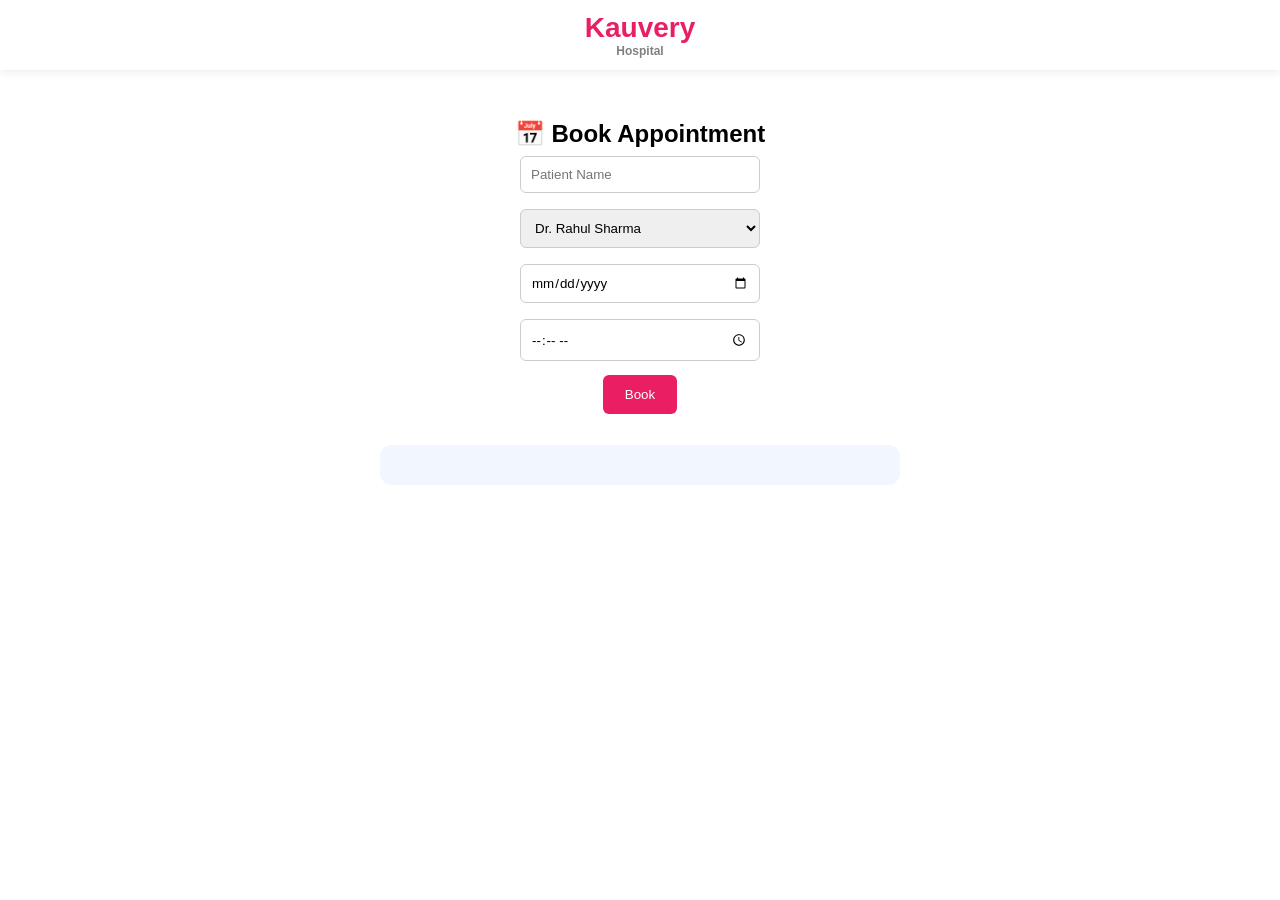
<file: appointment.html>
<!DOCTYPE html>
<html lang="en">
<head>
<meta charset="UTF-8">
<meta name="viewport" content="width=device-width, initial-scale=1.0">
<title>Appointment</title>
<link rel="stylesheet" href="style.css">
</head>

<body>

<header class="topbar">

<div class="logo">
<h2>Kauvery <span>Hospital</span></h2>
</div>

</header>

<section class="section">

<h2>📅 Book Appointment</h2>

<input type="text" id="patientName" placeholder="Patient Name">

<br>

<select id="doctorName">

<option>Dr. Rahul Sharma</option>
<option>Dr. Priya Menon</option>
<option>Dr. Arjun Patel</option>
<option>Dr. Kavya Reddy</option>

</select>

<br>

<input type="date" id="date">

<br>

<input type="time" id="time">

<br>

<button onclick="bookAppointment()">
Book
</button>

<div class="result-box" id="appointMsg"></div>

</section>

<script src="script.js"></script>
</body>
</html>
</file>
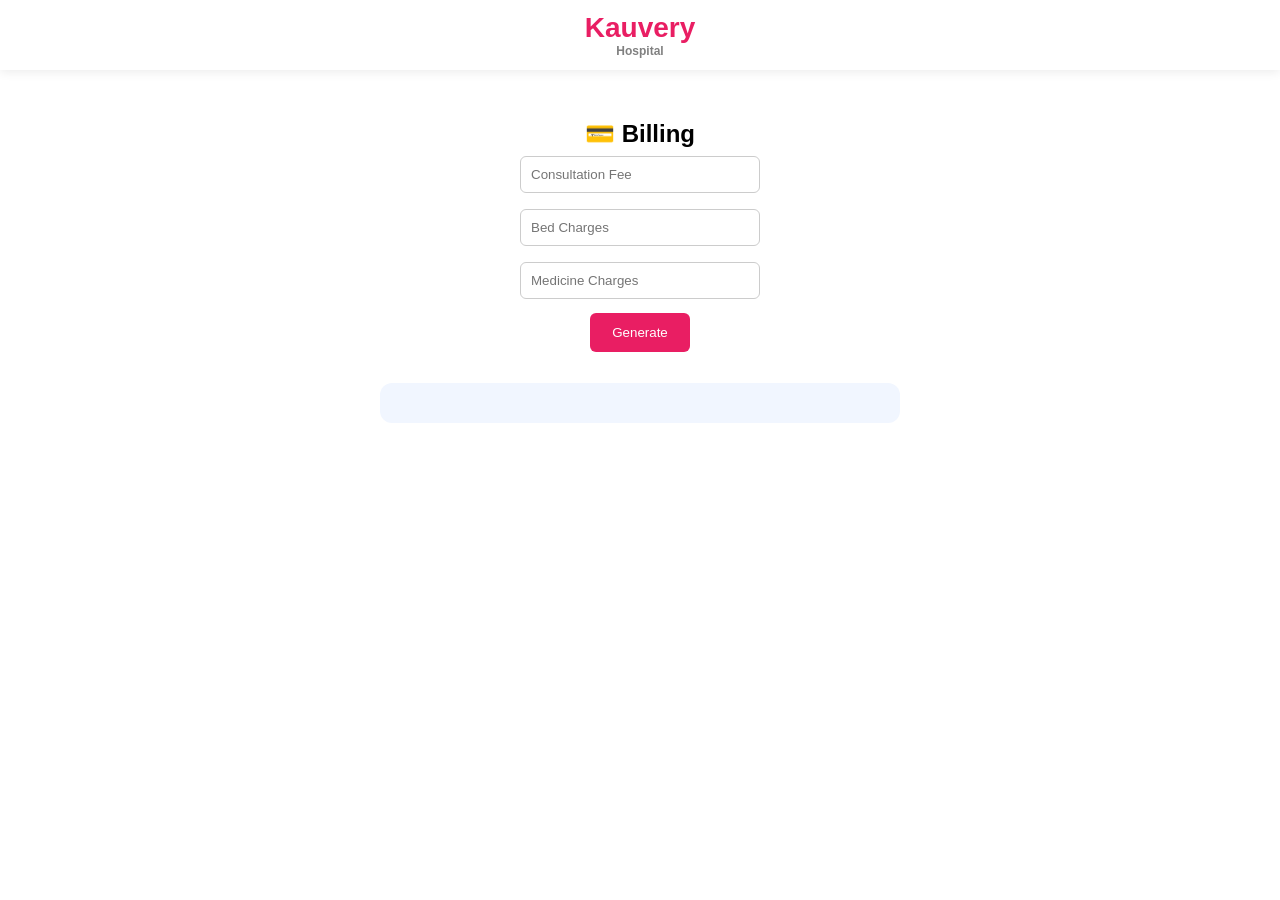
<file: billing.html>
<!DOCTYPE html>
<html lang="en">
<head>
<meta charset="UTF-8">
<meta name="viewport" content="width=device-width, initial-scale=1.0">
<title>Billing</title>
<link rel="stylesheet" href="style.css">
</head>

<body>

<header class="topbar">

<div class="logo">
<h2>Kauvery <span>Hospital</span></h2>
</div>

</header>

<section class="section">

<h2>💳 Billing</h2>

<input type="number" id="consult" placeholder="Consultation Fee">

<br>

<input type="number" id="bed" placeholder="Bed Charges">

<br>

<input type="number" id="medicine" placeholder="Medicine Charges">

<br>

<button onclick="generateBill()">
Generate
</button>

<div class="result-box" id="billMsg"></div>

</section>

<script src="script.js"></script>
</body>
</html>
</file>
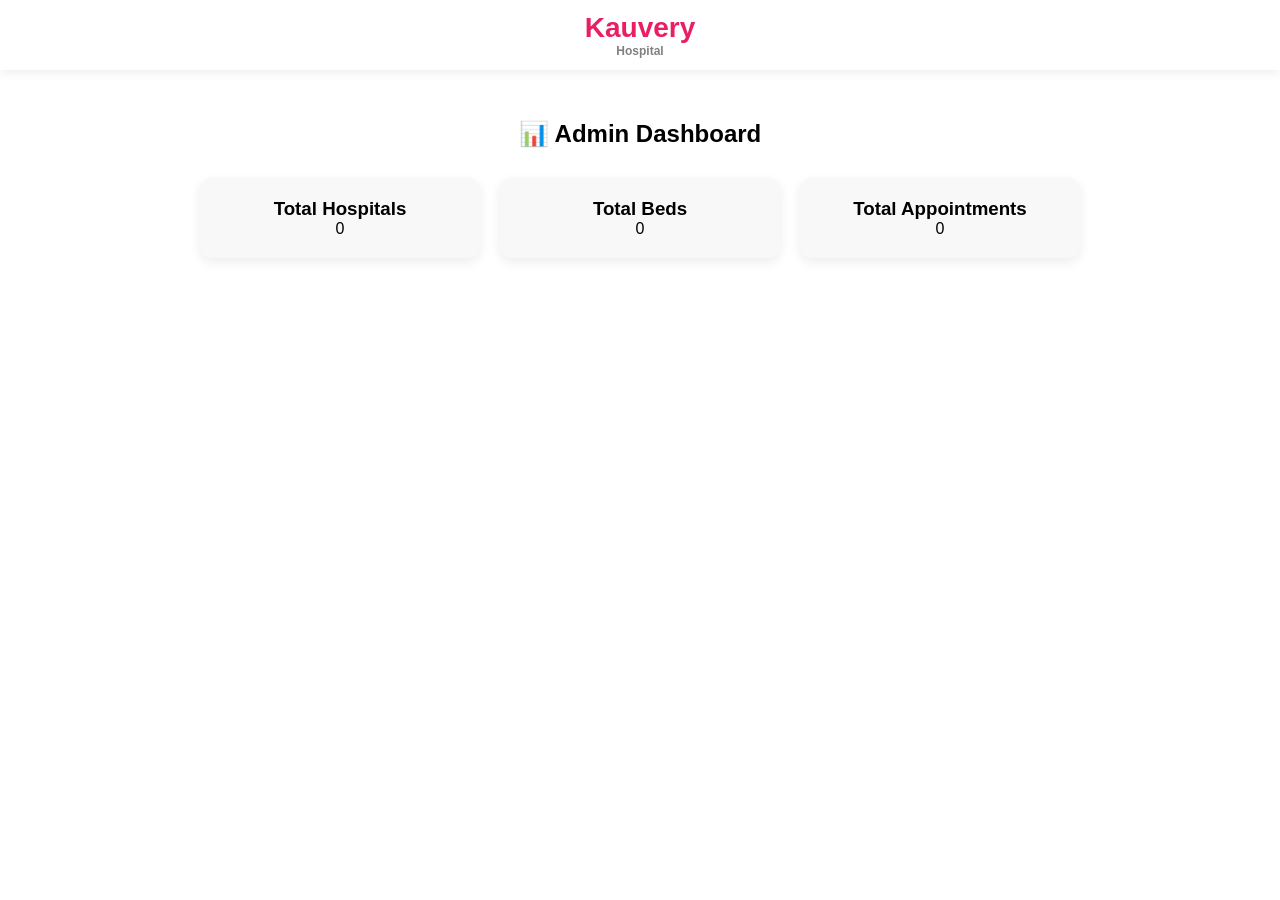
<file: dashboard.html>
<!DOCTYPE html>
<html lang="en">
<head>
<meta charset="UTF-8">
<meta name="viewport" content="width=device-width, initial-scale=1.0">
<title>Dashboard</title>
<link rel="stylesheet" href="style.css">
</head>

<body>

<header class="topbar">

<div class="logo">
<h2>Kauvery <span>Hospital</span></h2>
</div>

</header>

<section class="section">

<h2>📊 Admin Dashboard</h2>

<div class="grid">

<div class="card">
<h3>Total Hospitals</h3>
<p id="totalHospitals">0</p>
</div>

<div class="card">
<h3>Total Beds</h3>
<p id="totalBeds">0</p>
</div>

<div class="card">
<h3>Total Appointments</h3>
<p id="totalAppointments">0</p>
</div>

</div>

</section>

<script src="script.js"></script>
</body>
</html>
</file>
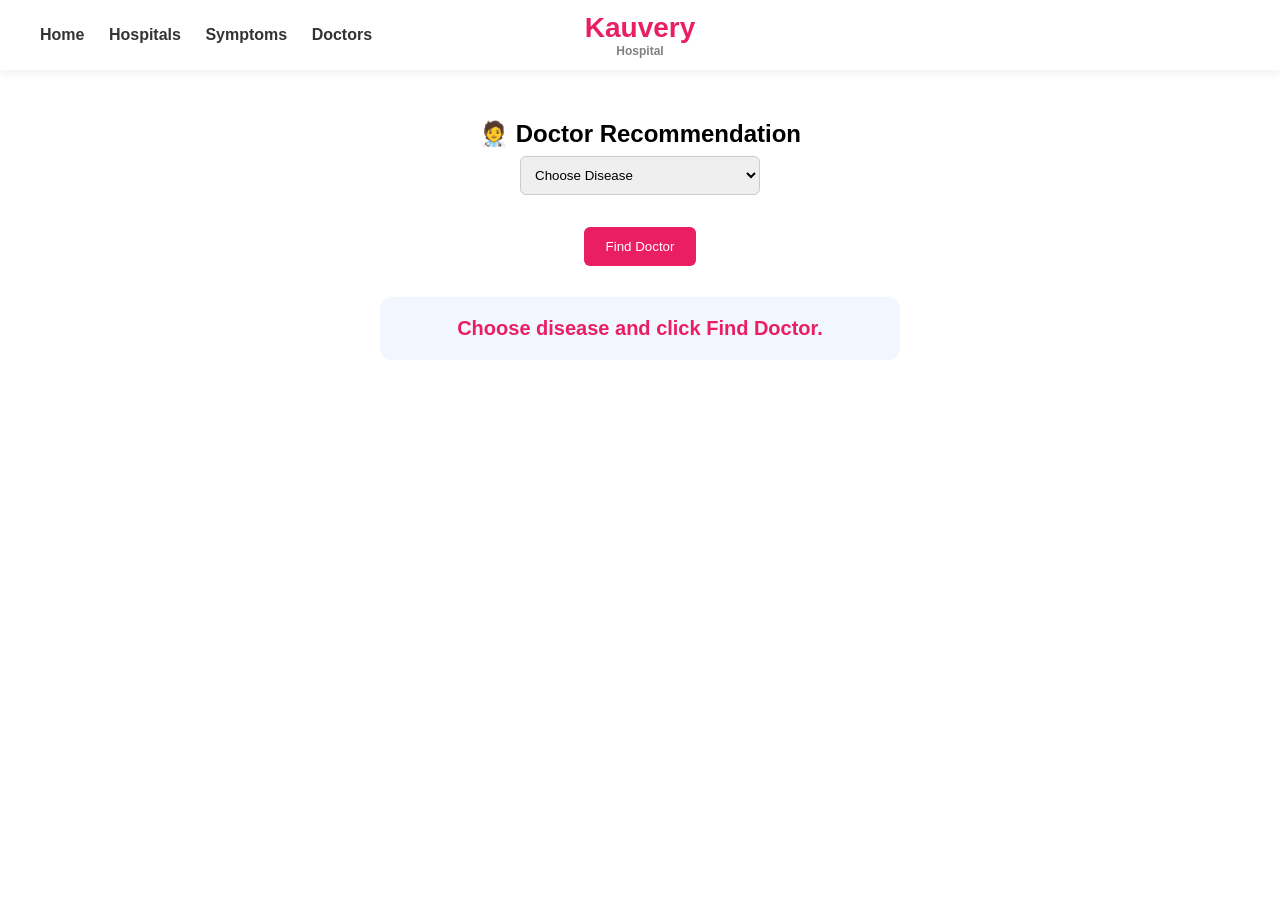
<file: doctors.html>
<!DOCTYPE html>
<html lang="en">
<head>
<meta charset="UTF-8">
<meta name="viewport" content="width=device-width, initial-scale=1.0">
<title>Doctors</title>
<link rel="stylesheet" href="style.css">
</head>

<body>

<header class="topbar">

<nav class="menu left-menu">
<a href="index.html">Home</a>
<a href="hospitals.html">Hospitals</a>
<a href="symptoms.html">Symptoms</a>
<a href="doctors.html">Doctors</a>
</nav>

<div class="logo">
<h2>Kauvery <span>Hospital</span></h2>
</div>

</header>

<section class="section">

<h2>🧑‍⚕️ Doctor Recommendation</h2>

<select id="diseaseSelect">

<option value="">Choose Disease</option>

<option value="Flu">Flu</option>

<option value="Heart Issue">
Heart Issue
</option>

<option value="Migraine">
Migraine
</option>

<option value="Skin Problem">
Skin Problem
</option>

</select>

<br><br>

<button onclick="recommendDoctor()">
Find Doctor
</button>

<div class="result-box" id="doctorResult">
Choose disease and click Find Doctor.
</div>

</section>

<script src="script.js"></script>
</body>
</html>
</file>
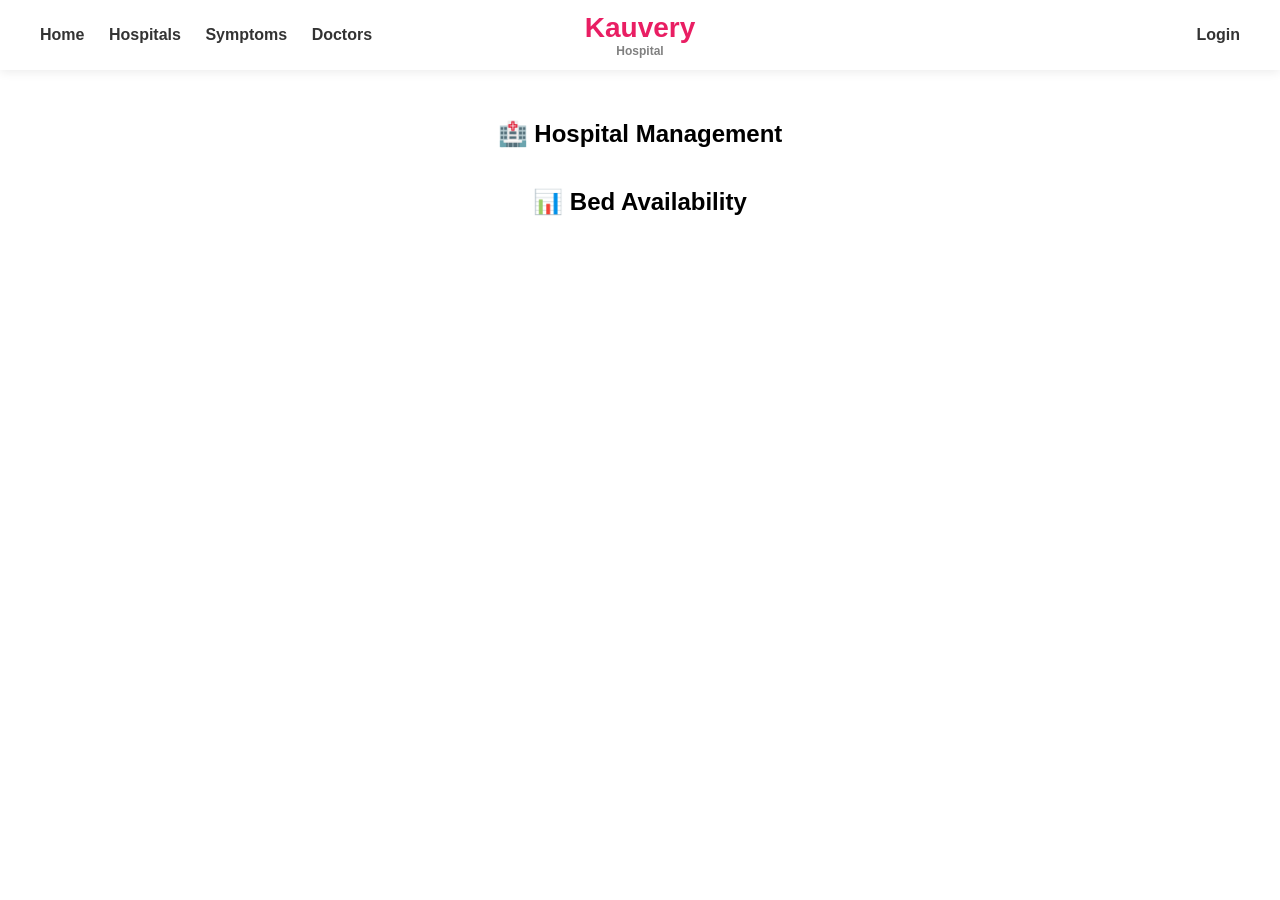
<file: hospitals.html>
<!DOCTYPE html>
<html lang="en">
<head>
<meta charset="UTF-8">
<meta name="viewport" content="width=device-width, initial-scale=1.0">
<title>Hospitals</title>
<link rel="stylesheet" href="style.css">
</head>

<body>

<header class="topbar">

<nav class="menu left-menu">
<a href="index.html">Home</a>
<a href="hospitals.html">Hospitals</a>
<a href="symptoms.html">Symptoms</a>
<a href="doctors.html">Doctors</a>
</nav>

<div class="logo">
<h2>Kauvery <span>Hospital</span></h2>
</div>

<nav class="menu right-menu">
<a href="login.html">Login</a>
</nav>

</header>

<section class="section">

<h2>🏥 Hospital Management</h2>

<div id="adminAddSection">

<input type="text" id="hospitalName" placeholder="Hospital Name">

<input type="number" id="icu" placeholder="ICU Beds">

<input type="number" id="general" placeholder="General Beds">

<input type="number" id="emergency" placeholder="Emergency Beds">

<button onclick="addHospital()">
Add Hospital
</button>

</div>

<h2 style="margin-top:40px;">
📊 Bed Availability
</h2>

<div id="hospitalList" class="grid"></div>

</section>

<script src="script.js"></script>
</body>
</html>
</file>
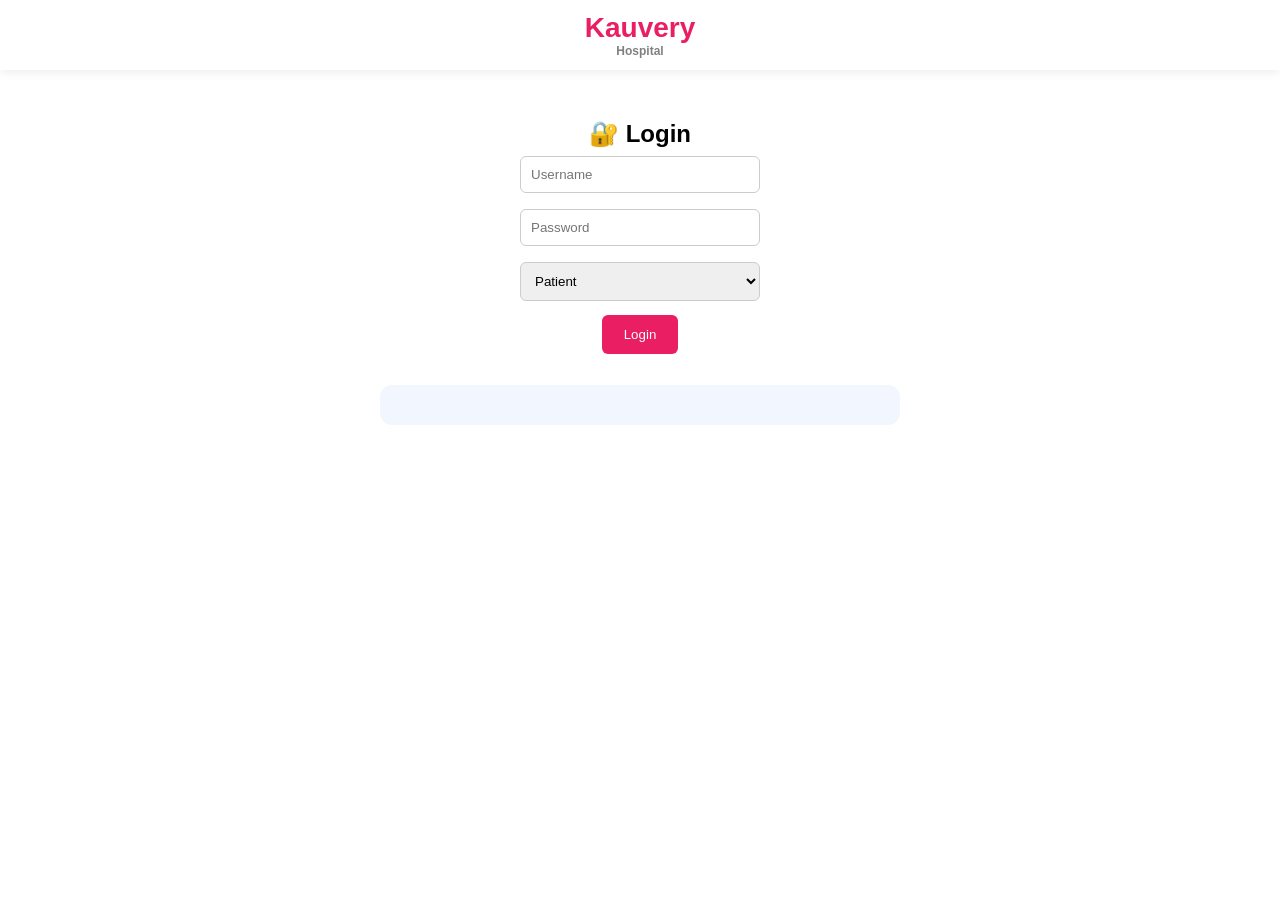
<file: login.html>
<!DOCTYPE html>
<html lang="en">
<head>
<meta charset="UTF-8">
<meta name="viewport" content="width=device-width, initial-scale=1.0">
<title>Login</title>
<link rel="stylesheet" href="style.css">
</head>

<body>

<header class="topbar">

<div class="logo">
<h2>Kauvery <span>Hospital</span></h2>
</div>

</header>

<section class="section">

<h2>🔐 Login</h2>

<input type="text" id="username" placeholder="Username">

<br>

<input type="password" id="password" placeholder="Password">

<br>

<select id="role">
<option value="Patient">Patient</option>
<option value="Admin">Admin</option>
</select>

<br>

<button onclick="loginUser()">
Login
</button>

<div class="result-box" id="loginMsg"></div>

</section>

<script src="script.js"></script>
</body>
</html>
</file>
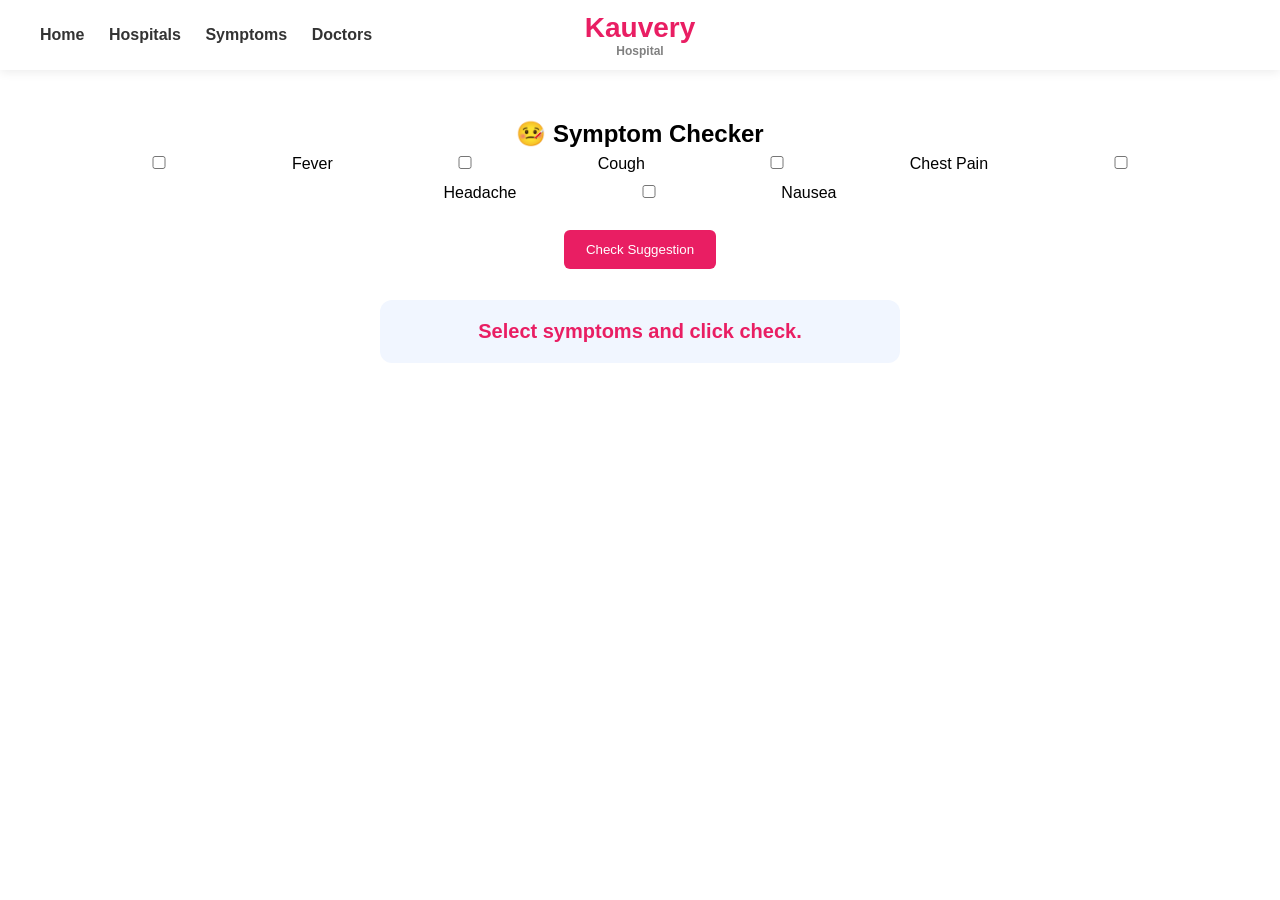
<file: symptoms.html>
<!DOCTYPE html>
<html lang="en">
<head>
<meta charset="UTF-8">
<meta name="viewport" content="width=device-width, initial-scale=1.0">
<title>Symptoms</title>
<link rel="stylesheet" href="style.css">
</head>

<body>

<header class="topbar">

<nav class="menu left-menu">
<a href="index.html">Home</a>
<a href="hospitals.html">Hospitals</a>
<a href="symptoms.html">Symptoms</a>
<a href="doctors.html">Doctors</a>
</nav>

<div class="logo">
<h2>Kauvery <span>Hospital</span></h2>
</div>

</header>

<section class="section">

<h2>🤒 Symptom Checker</h2>

<label><input type="checkbox" value="fever"> Fever</label>
<label><input type="checkbox" value="cough"> Cough</label>
<label><input type="checkbox" value="chestpain"> Chest Pain</label>
<label><input type="checkbox" value="headache"> Headache</label>
<label><input type="checkbox" value="nausea"> Nausea</label>

<br><br>

<button onclick="checkDisease()">
Check Suggestion
</button>

<div class="result-box" id="resultBox">
Select symptoms and click check.
</div>

</section>

<script src="script.js"></script>
</body>
</html>
</file>
<file: style.css>
*{
margin:0;
padding:0;
box-sizing:border-box;
font-family:Segoe UI,sans-serif;
}

body{
background:#fff;
}

.topbar{
position:fixed;
top:0;
left:0;
width:100%;
height:70px;
background:rgba(255,255,255,0.95);
display:flex;
justify-content:space-between;
align-items:center;
padding:0 30px;
z-index:1000;
box-shadow:0 2px 10px rgba(0,0,0,0.08);
}

.logo{
position:absolute;
left:50%;
transform:translateX(-50%);
text-align:center;
}

.logo h2{
color:#e91e63;
font-size:28px;
}

.logo span{
display:block;
font-size:12px;
color:gray;
}

.menu a{
margin:0 10px;
text-decoration:none;
color:#333;
font-weight:600;
}

.hero{
height:100vh;
position:relative;
display:flex;
justify-content:center;
align-items:center;
text-align:center;
overflow:hidden;
}

.bg-video{
position:absolute;
top:50%;
left:50%;
min-width:100%;
min-height:100%;
transform:translate(-50%,-50%);
object-fit:cover;
z-index:-2;
}

.overlay{
position:absolute;
inset:0;
background:rgba(0,0,0,0.45);
}

.hero-content{
color:white;
}

.hero-content h1{
font-size:58px;
margin-bottom:15px;
}

.hero-content p{
font-size:22px;
margin-bottom:25px;
}

button{
padding:12px 22px;
margin:6px;
border:none;
border-radius:6px;
background:#e91e63;
color:white;
cursor:pointer;
}

.section{
padding:120px 30px 40px;
text-align:center;
}

input,select{
padding:10px;
margin:8px;
width:240px;
border:1px solid #ccc;
border-radius:6px;
}

.grid{
display:flex;
flex-wrap:wrap;
justify-content:center;
gap:20px;
margin-top:30px;
}

.card{
background:#f8f8f8;
padding:20px;
width:280px;
border-radius:12px;
box-shadow:0 4px 12px rgba(0,0,0,0.08);
}

.result-box{
margin:25px auto;
max-width:520px;
padding:20px;
background:#f1f6ff;
border-radius:12px;
font-size:20px;
font-weight:600;
color:#e91e63;
}
</file>
